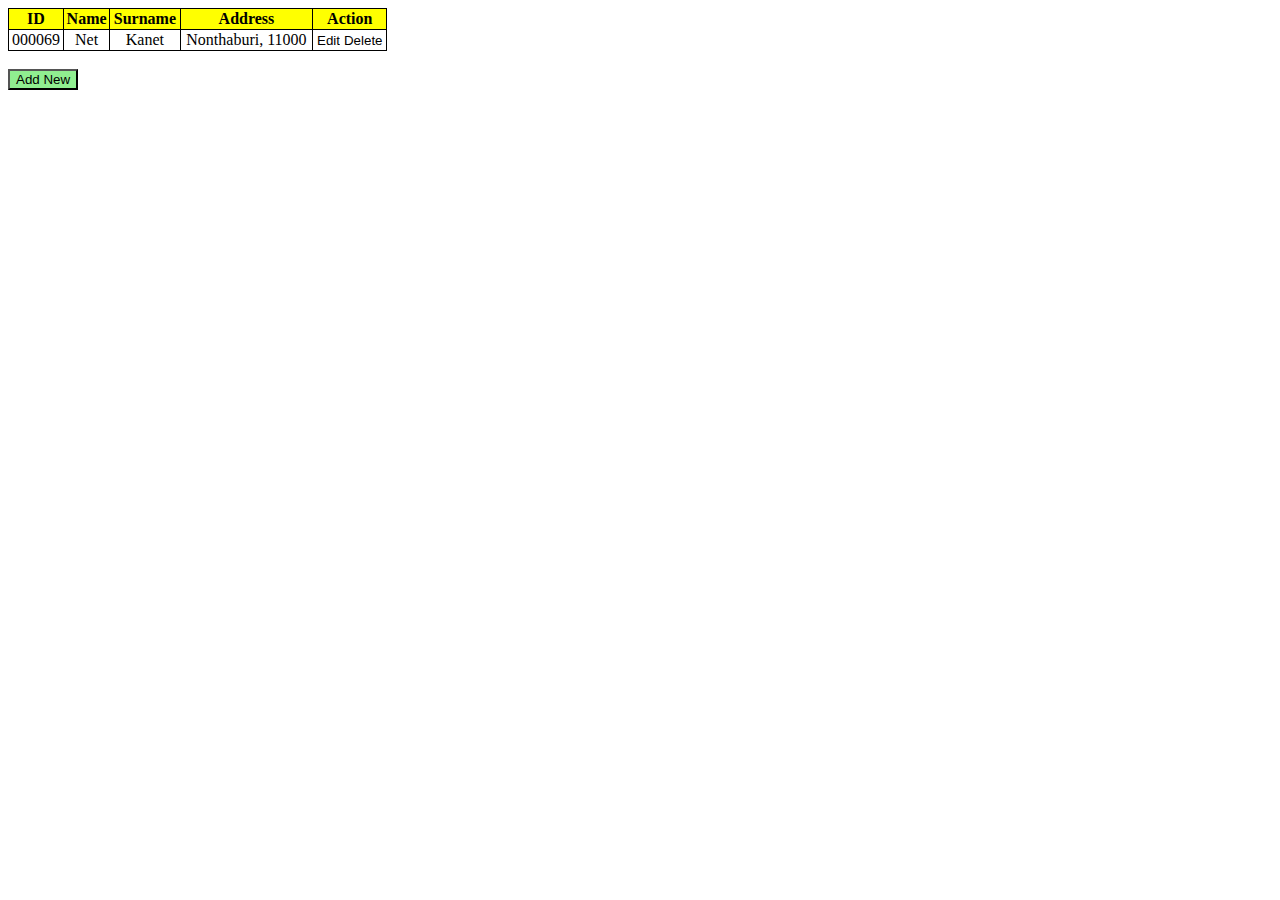
<file: target/classes/templates/index.html>
<!DOCTYPE html>
<html lang="en">
<head>
    <meta charset="UTF-8">
    <title>Title</title>
    <link rel="stylesheet" type="text/css" href="./css/indexStyles.css">
</head>
<body>

  <table style="width:30%" id="StudentTable">
    <tr>
      <th>ID</th>
      <th>Name</th>
      <th>Surname</th>
      <th>Address</th>
      <th>Action</th>
    </tr>
    <tr>
      <td>000069</td>
      <td>Net</td>
      <td>Kanet</td>
      <td>Nonthaburi, 11000</td>
      <td><input class="hiddenInput" type="button" value="Edit" onclick="location.href='https://www.youtube.com/'"> <input class="hiddenInput" type="button" value="Delete" onclick="deleteRow(this)"/></td>
    </tr>
  </table>
  <br>
  <div>
    <input class="bottomRight" type="button" value="Add New" onclick="window.location.href = 'register.html';">
  </div>

  <script>
  function deleteRow(btn) {
  var row = btn.parentNode.parentNode;
  row.parentNode.removeChild(row);
  }
  </script>


</body>
</html>
</file>
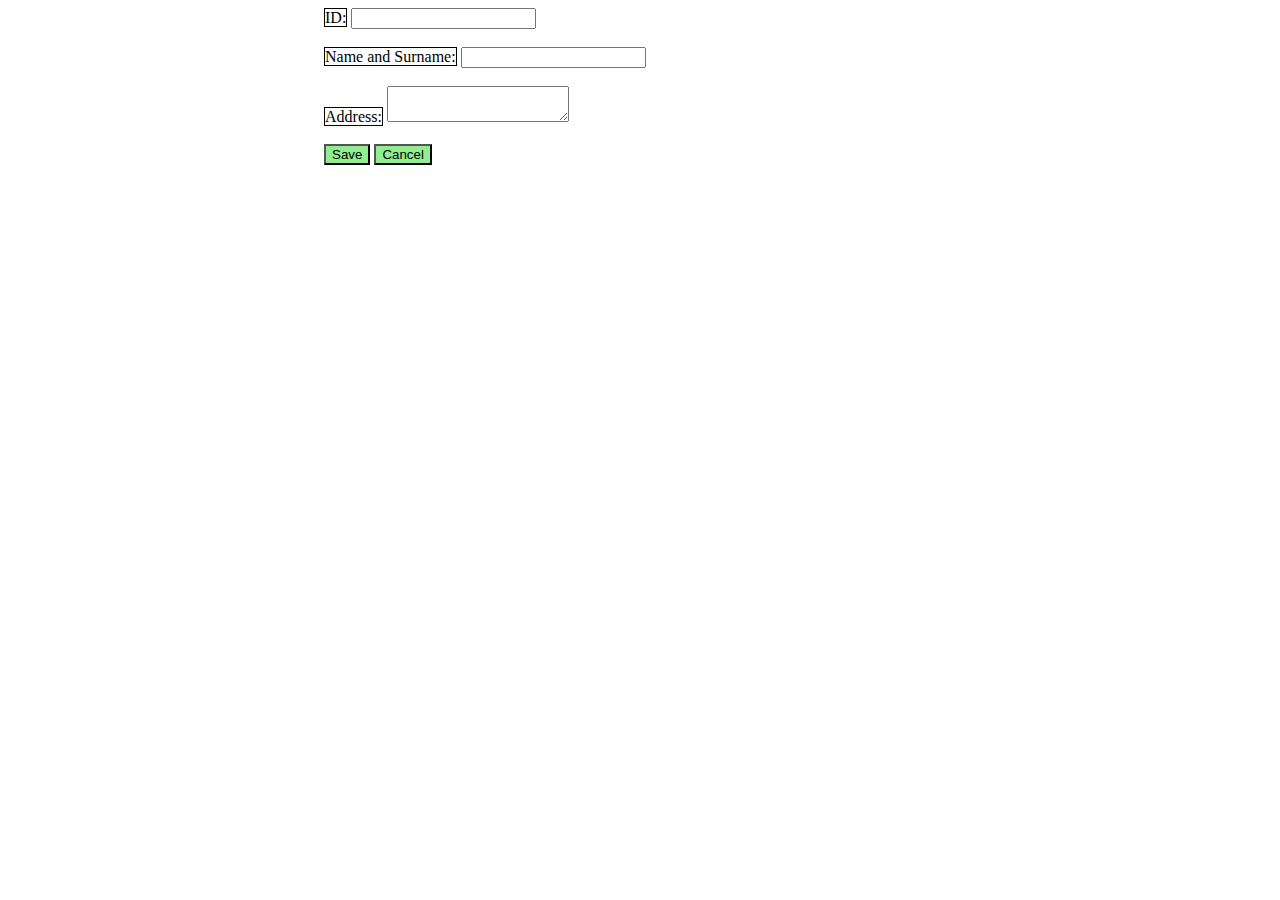
<file: target/classes/templates/register.html>
<!DOCTYPE html>
<html lang="en">
<head>
    <meta charset="UTF-8">
    <title>Title</title>
    <link rel="stylesheet" type="text/css" href="./css/registerStyles.css">
</head>
<body>

<form class="center">
    <label for="id" class="border-input">ID:</label>
    <input type="text" id="id" name="id">
    <br><br>
    <label for="name" class="border-input">Name and Surname:</label>
    <input type="text" id="name" name="name">
    <br><br>
    <label for="address" class="border-input">Address:</label>
    <textarea id="address" name="address"></textarea>
    <br><br>
    <input class="bottomGreen" type="submit" value="Save">
    <input class="bottomGreen" type="button" value="Cancel" onclick="location.href='https://www.youtube.com/'">
</form>

</body>
</html>
</file>
<file: target/classes/templates/css/indexStyles.css>
table, th, td {
    border: 1px solid black;
    border-collapse: collapse;
    text-align:center;
} th {
    background-color: yellow;
} .hiddenInput{
    background:none;
    border:none;
    margin:0;
    padding:0;
    cursor: pointer;
}.bottomRight{
    bottom: 10px;
    right: 16px;
    text-align:right;
    background:lightGreen;
 }
</file>
<file: target/classes/templates/css/registerStyles.css>
.center {
    margin: 0 auto;
    width: 50%; /* or any width you want */
 }
.border-input {
    border-top-width: 1px;
    border-right-width: 1px;
    border-bottom-width: 1px;
    border-left-width: 1px;
    border-style: solid;
    border-color: black;
 }
 div {
    text-align: center;
 } .bottomGreen{
    bottom: 10px;
    right: 16px;
    text-align:right;
    background:lightGreen;
 }
</file>
